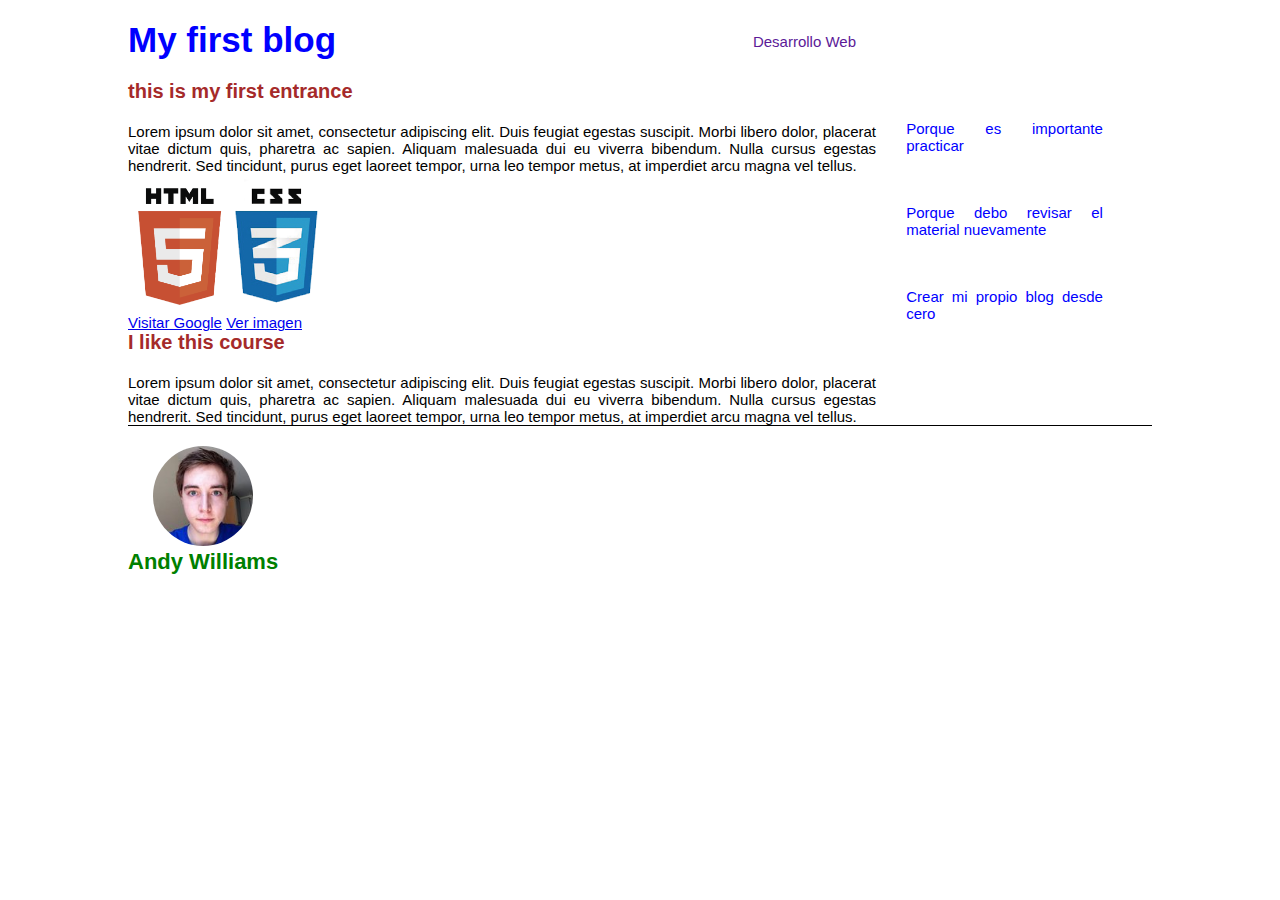
<file: Blog/index.html>
<!DOCTYPE html>
<html lang="en">

<head>
    <meta charset="UTF-8">
    <meta http-equiv="X-UA-Compatible" content="IE=edge">
    <meta name="viewport" content="width=device-width, initial-scale=1.0">
    <link rel="stylesheet" type="text/css" media="screen" href="style.css">
    <title>My first blog</title>
</head>

<body>
    <div class="contenedor">
        <div class="ventana-izquierda">
            <h1>My first blog</h1>
            <p class="categoria">Desarrollo Web</p>
            <h2>this is my first entrance</h2>

            <p class="paragrafo-justificado">
                Lorem ipsum dolor sit amet, consectetur adipiscing elit. Duis feugiat egestas suscipit. Morbi libero dolor, placerat vitae dictum quis, pharetra ac sapien. Aliquam malesuada dui eu viverra bibendum. Nulla cursus egestas hendrerit. Sed tincidunt, purus
                eget laoreet tempor, urna leo tempor metus, at imperdiet arcu magna vel tellus.
            </p>

            <img src="Imagenes/css3-html5-e1383236383597.png" alt="Imagen de html5 y css3">
            <br>
            <a href="http://www.google.com" target="_blank">Visitar Google</a>
            <a href="Imagenes/css3-html5-e1383236383597.png" target="_blank">Ver imagen</a>

            <h2>I like this course</h2>

            <p class="paragrafo-justificado">
                Lorem ipsum dolor sit amet, consectetur adipiscing elit. Duis feugiat egestas suscipit. Morbi libero dolor, placerat vitae dictum quis, pharetra ac sapien. Aliquam malesuada dui eu viverra bibendum. Nulla cursus egestas hendrerit. Sed tincidunt, purus
                eget laoreet tempor, urna leo tempor metus, at imperdiet arcu magna vel tellus.
            </p>
        </div>
        <div class="ventana-derecha">
            <div class="otro-blog">
                <p>Porque es importante practicar</p>
            </div>
            <div class="otro-blog">
                <p>Porque debo revisar el material nuevamente</p>
            </div>
            <div class="otro-blog">
                <p>Crear mi propio blog desde cero</p>
            </div>
        </div>
        <div class="autor-div">
            <img src="Imagenes/60.jpg" alt="Autor del Blog">
            <p class="autor"><strong>Andy Williams</strong></p>
        </div>
    </div>
</body>

</html>
</file>
<file: Blog/style.css>
* {
    margin: 0;
    padding: 0;
    box-sizing: border-box;
}

body {
    font-family: 'Franklin Gothic Medium', 'Arial Narrow', Arial, sans-serif;
    font-size: 15px;
}

h1 {
    color: rgb(0, 0, 255);
    font-size: 35px;
    margin-bottom: 20px;
}

h2 {
    color: brown;
    font-size: 20px;
    margin-bottom: 20px;
}

.autor {
    color: green;
    font-size: 22px;
}

.autor-div {
    border-top: 1px solid black;
    padding-top: 20px;
}

.autor-div img {
    width: 100px;
    border-radius: 50%;
    margin-left: 25px;
}

.paragrafo-justificado {
    text-align: justify;
}

img {
    width: 200px;
}

.contenedor {
    padding-top: 20px;
    width: 80%;
    margin: auto;
}

.ventana-izquierda {
    padding-right: 20px;
    width: 75%;
    display: inline-block;
    position: relative;
}

.ventana-derecha {
    width: 24%;
    float: right;
    margin-top: 50px;
}

.otro-blog {
    margin: 50px 0px;
    color: blue;
    text-align: justify;
    width: 80%;
}

.categoria {
    position: absolute;
    top: 13px;
    right: 40px;
    color: rgb(91, 26, 151);
}
</file>
